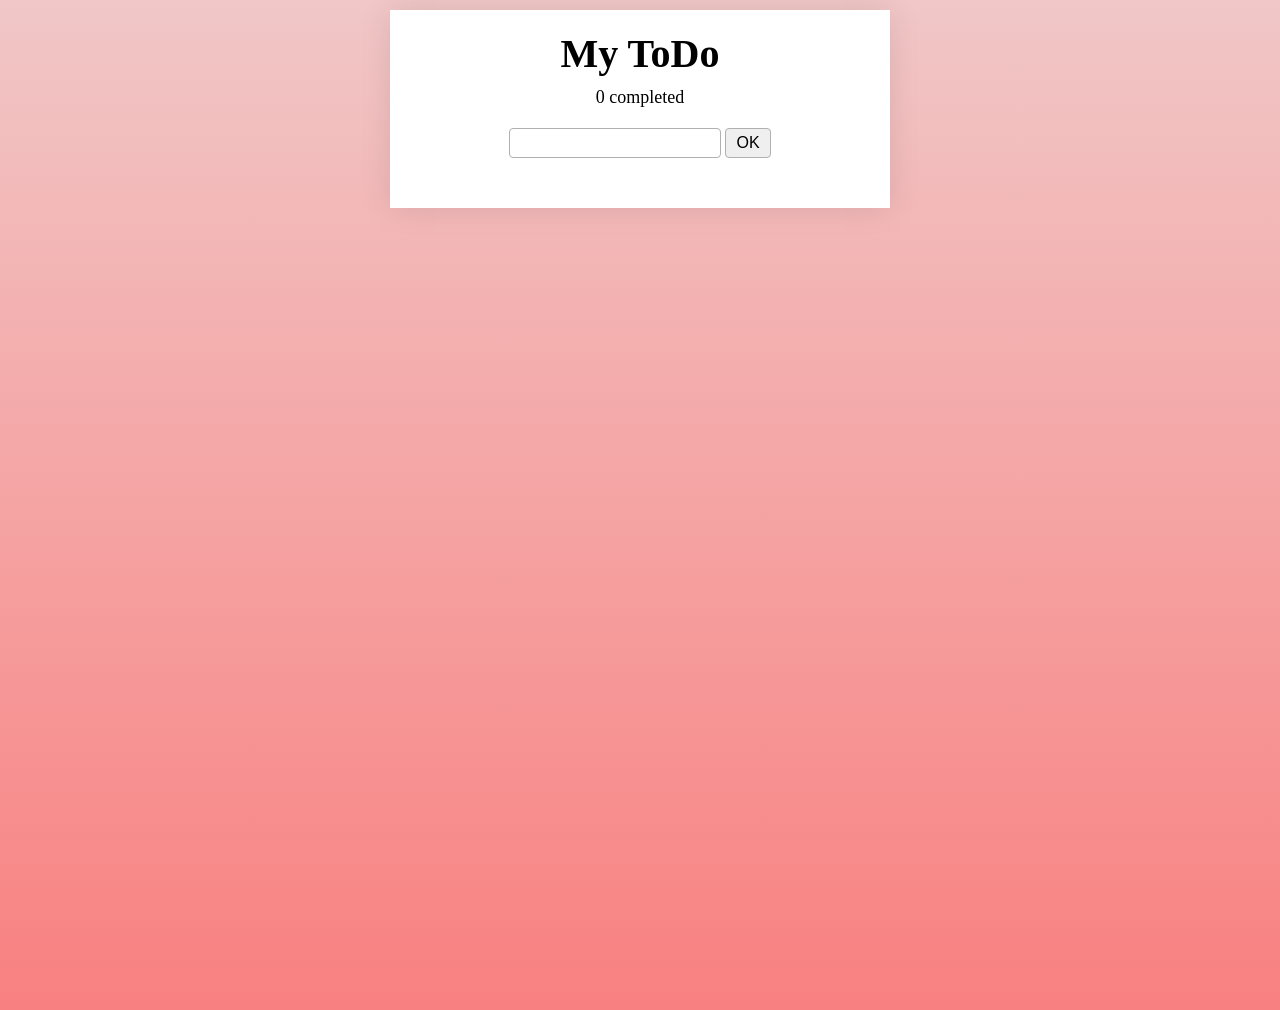
<file: index.html>
<!DOCTYPE html>
<html lang="en">

<head>
  <meta charset="UTF-8">
  <meta name="viewport" content="width=device-width, initial-scale=1.0">
  <title>Document</title>
  <link rel="stylesheet" href="style.css">
</head>

<body>
  <div class="animated" id="container">
    <h1>My ToDo</h1>
    <p id="completed">0 completed</p>
    <div class="input-container">
      <div>
        <input type="text" id="inputTodo">
        <button id="addBtn">OK</button>
      </div>
      <span id="errorMsg"></span>
    </div>


    <div class="list-container">
      <ul>
      </ul>
    </div>

  </div>

  <script src="script.js"></script>
</body>

</html>
</file>
<file: style.css>
* {
  padding: 0;
  margin: 0;
  box-sizing: border-box;
}

body {
  height: 1000px;
  background-image: linear-gradient(to bottom, rgb(241, 199, 199), rgb(249, 128, 128));
  margin-top: 10px;
}

#container {
  text-align: center;
  background-color: white;
  width: 500px;
  padding-top: 20px;
  padding-bottom: 30px;
  margin: auto;
  box-shadow: 0 0 30px rgba(0, 0, 0, 0.1);
}

#container h1,
#container p,
#container .input-container {
  opacity: 0;
  animation-name: fade-in;
  animation-duration: 0.1s;
  animation-fill-mode: forwards;
}

#container h1 {
  animation-delay: 0.5s;
}

#container p {
  animation-delay: 1s;
}

#container .input-container {
  animation-delay: 1.2s;
}

@keyframes fade-in {
  from {
    opacity: 0;
  }

  to {
    opacity: 1;
  }
}

#container.animated {
  animation-name: drop-in;
  animation-duration: 1s;
}

@keyframes drop-in {
  0% {
    margin-top: -50px;
  }

  40% {
    margin-top: 60px;
  }

  60% {
    margin-top: 10px;
  }
}

h1 {
  margin-bottom: 10px;
  font-size: 40px;
}

#completed {
  font-size: 18px;
  margin-bottom: 20px;
}

.input-container {
  margin-bottom: 20px;
}

input {
  padding: 5px;
  border: 1px solid rgb(176, 176, 176);
  border-radius: 4px;
  font-size: 16px;
}

button {
  padding: 5px 10px;
  font-size: 16px;
  border-radius: 4px;
  border: 1px solid rgb(176, 176, 176);
  cursor: pointer;
}

#errorMsg {
  font-style: italic;
  font-size: 18px;
  color: red;
}

#errorMsg.animated {
  animation-name: errorMsg;
  animation-duration: 1s;
}

@keyframes errorMsg {
  0% {
    color: white;
  }

  20% {
    color: red;
  }

  40% {
    color: white;
  }

  60% {
    color: red;
  }

  80% {
    color: white;
  }

  100% {
    color: red;
  }
}

/* Listan */
ul {
  list-style-type: none;
}

li {
  font-size: 20px;
  cursor: pointer;
}

li.animated {
  animation-name: slide-in;
  animation-duration: 0.1s;
}

@keyframes slide-in {
  0% {
    margin-top: 30px;
  }

  100% {
    margin-top: 0;
  }
}

li span:hover {
  text-decoration: line-through;
}

li button {
  font-size: 20px;
  border: none;
  background-color: white;
  margin-left: 10px;
  color: rgb(176, 176, 176);
}

li button:active {
  color: black;
}


.checked {
  text-decoration: line-through;
  color: rgb(176, 176, 176);
  transition: text-decoration, color 0.5s;
}
</file>
<file: todo.css>
* {
  padding: 0;
  margin: 0;
  box-sizing: border-box;
}

body {
  height: 1000px;
  background-image: linear-gradient(to bottom, rgb(241, 199, 199), rgb(249, 128, 128));
  margin-top: 10px;
}

#container {
  text-align: center;
  background-color: white;
  width: 500px;
  padding-top: 20px;
  padding-bottom: 30px;
  margin: auto;
  box-shadow: 0 0 30px rgba(0, 0, 0, 0.1);
}

#container h1,
#container p,
#container .input-container {
  opacity: 0;
  animation-name: fade-in;
  animation-duration: 0.1s;
  animation-fill-mode: forwards;
}

#container h1 {
  animation-delay: 0.5s;
}

#container p {
  animation-delay: 1s;
}

#container .input-container {
  animation-delay: 1.2s;
}

@keyframes fade-in {
  from {
    opacity: 0;
  }

  to {
    opacity: 1;
  }
}

#container.animated {
  animation-name: drop-in;
  animation-duration: 1s;
}

@keyframes drop-in {
  0% {
    margin-top: -50px;
  }

  40% {
    margin-top: 60px;
  }

  60% {
    margin-top: 10px;
  }
}

h1 {
  margin-bottom: 10px;
  font-size: 40px;
}

#completed {
  font-size: 18px;
  margin-bottom: 20px;
}

.input-container {
  margin-bottom: 20px;
}

input {
  padding: 5px;
  border: 1px solid rgb(176, 176, 176);
  border-radius: 4px;
  font-size: 16px;
}

button {
  padding: 5px 10px;
  font-size: 16px;
  border-radius: 4px;
  border: 1px solid rgb(176, 176, 176);
  cursor: pointer;
}

#errorMsg {
  font-style: italic;
  font-size: 18px;
  color: red;
}

#errorMsg.animated {
  animation-name: errorMsg;
  animation-duration: 1s;
}

@keyframes errorMsg {
  0% {
    color: white;
  }

  20% {
    color: red;
  }

  40% {
    color: white;
  }

  60% {
    color: red;
  }

  80% {
    color: white;
  }

  100% {
    color: red;
  }
}

/* Listan */
ul {
  list-style-type: none;
}

li {
  font-size: 20px;
  cursor: pointer;
}

li.animated {
  animation-name: slide-in;
  animation-duration: 0.1s;
}

@keyframes slide-in {
  0% {
    margin-top: 30px;
  }

  100% {
    margin-top: 0;
  }
}

li span:hover {
  text-decoration: line-through;
}

li button {
  font-size: 20px;
  border: none;
  background-color: white;
  margin-left: 10px;
  color: rgb(176, 176, 176);
}

li button:active {
  color: black;
}


.checked {
  text-decoration: line-through;
  color: rgb(176, 176, 176);
  transition: text-decoration, color 0.5s;
}
</file>
